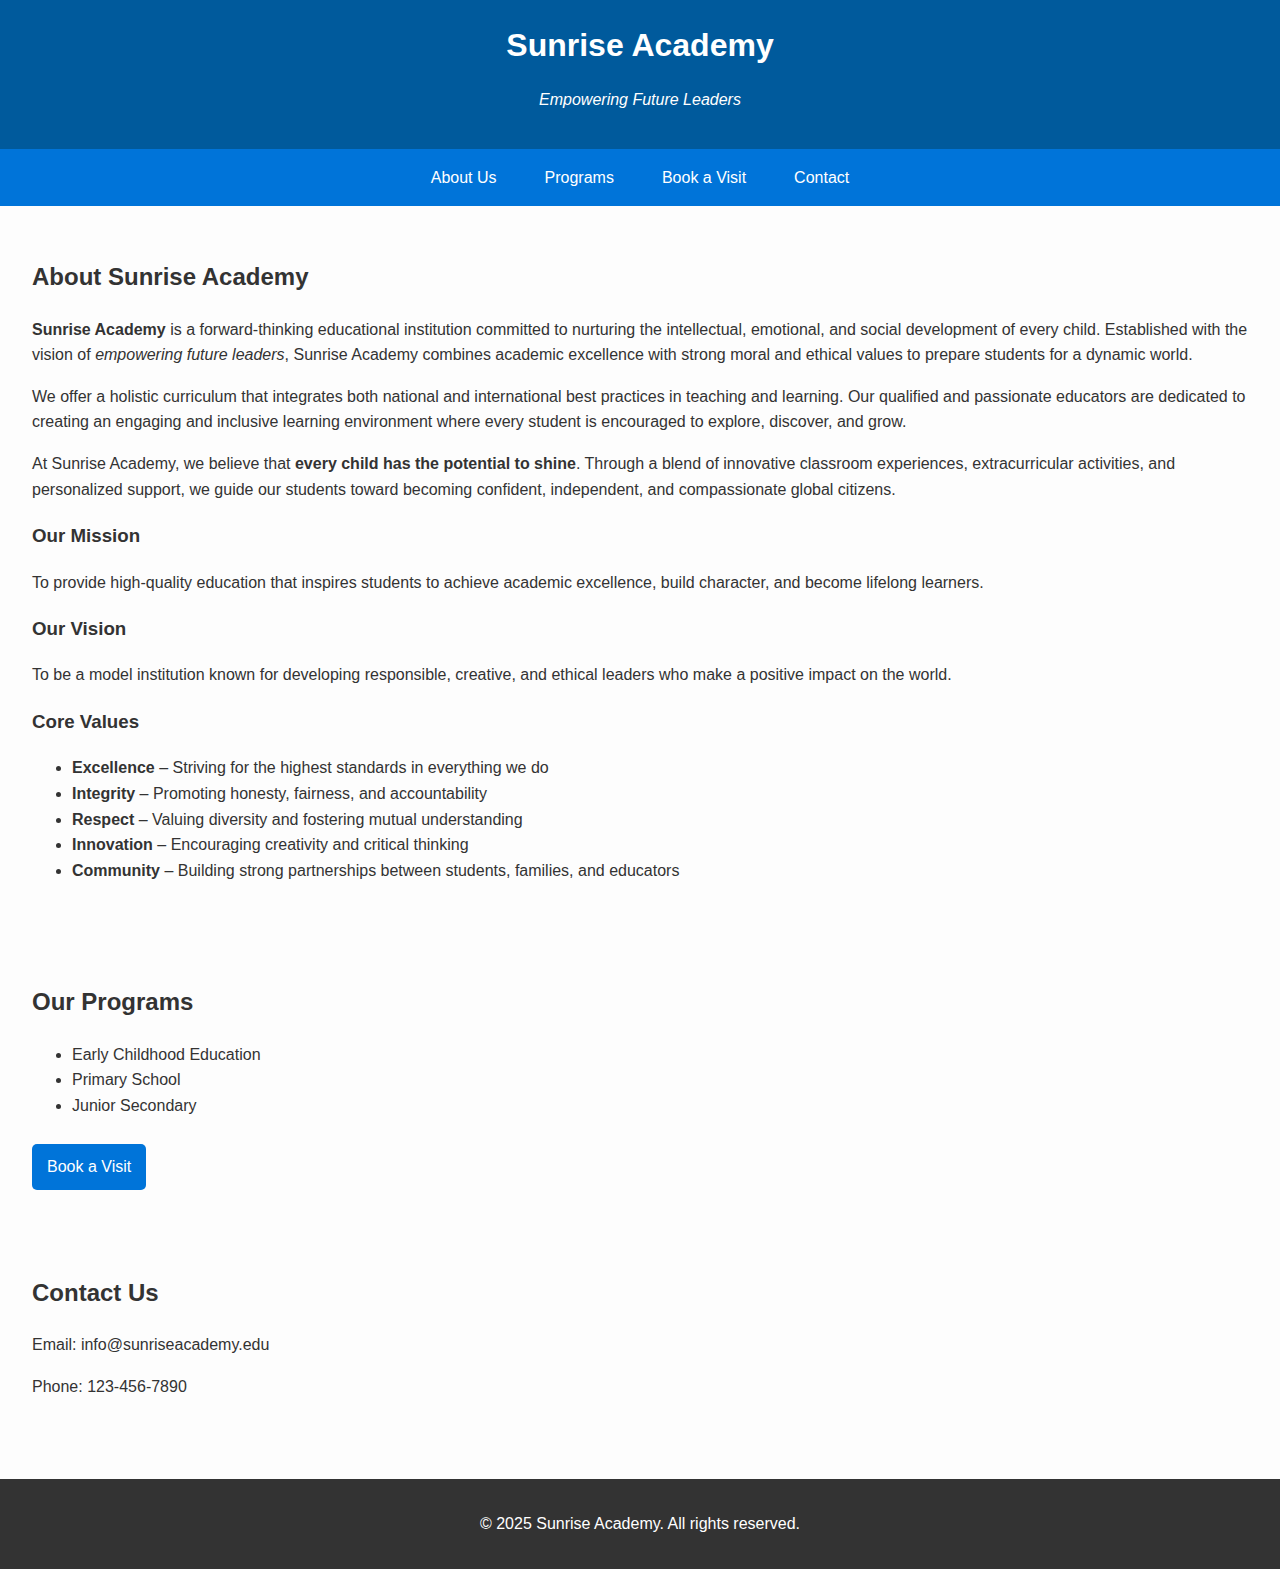
<file: Week 6/index.html>
<!DOCTYPE html>
<html lang="en">
<head>
  <meta charset="UTF-8" />
  <title>Sunrise Academy</title>
  <link rel="stylesheet" href="style.css" />
</head>
<body>

  <header>
    <h1>Sunrise Academy</h1>
    <p><em>Empowering Future Leaders</em></p>
  </header>

  <nav>
    <ul>
      <li><a href="#about">About Us</a></li>
      <li><a href="#programs">Programs</a></li>
      <li><a href="book.html">Book a Visit</a></li> <!-- NEW LINK -->
      <li><a href="#contact">Contact</a></li>
    </ul>
  </nav>

  <section id="about">
  <h2>About Sunrise Academy</h2>

  <p><strong>Sunrise Academy</strong> is a forward-thinking educational institution committed to nurturing the intellectual, emotional, and social development of every child. Established with the vision of <em>empowering future leaders</em>, Sunrise Academy combines academic excellence with strong moral and ethical values to prepare students for a dynamic world.</p>

  <p>We offer a holistic curriculum that integrates both national and international best practices in teaching and learning. Our qualified and passionate educators are dedicated to creating an engaging and inclusive learning environment where every student is encouraged to explore, discover, and grow.</p>

  <p>At Sunrise Academy, we believe that <strong>every child has the potential to shine</strong>. Through a blend of innovative classroom experiences, extracurricular activities, and personalized support, we guide our students toward becoming confident, independent, and compassionate global citizens.</p>

  <h3>Our Mission</h3>
  <p>To provide high-quality education that inspires students to achieve academic excellence, build character, and become lifelong learners.</p>

  <h3>Our Vision</h3>
  <p>To be a model institution known for developing responsible, creative, and ethical leaders who make a positive impact on the world.</p>

  <h3>Core Values</h3>
  <ul>
    <li><strong>Excellence</strong> – Striving for the highest standards in everything we do</li>
    <li><strong>Integrity</strong> – Promoting honesty, fairness, and accountability</li>
    <li><strong>Respect</strong> – Valuing diversity and fostering mutual understanding</li>
    <li><strong>Innovation</strong> – Encouraging creativity and critical thinking</li>
    <li><strong>Community</strong> – Building strong partnerships between students, families, and educators</li>
  </ul>
</section>


  <section id="programs">
    <h2>Our Programs</h2>
    <ul>
      <li>Early Childhood Education</li>
      <li>Primary School</li>
      <li>Junior Secondary</li>
    </ul>
    <a href="book.html" class="button-link">Book a Visit</a> <!-- BUTTON -->
  </section>

  <section id="contact">
    <h2>Contact Us</h2>
    <p>Email: info@sunriseacademy.edu</p>
    <p>Phone: 123-456-7890</p>
  </section>

  <footer>
    <p>&copy; 2025 Sunrise Academy. All rights reserved.</p>
  </footer>
  
  <script src="script.js"></script>

</body>
</html>
</file>
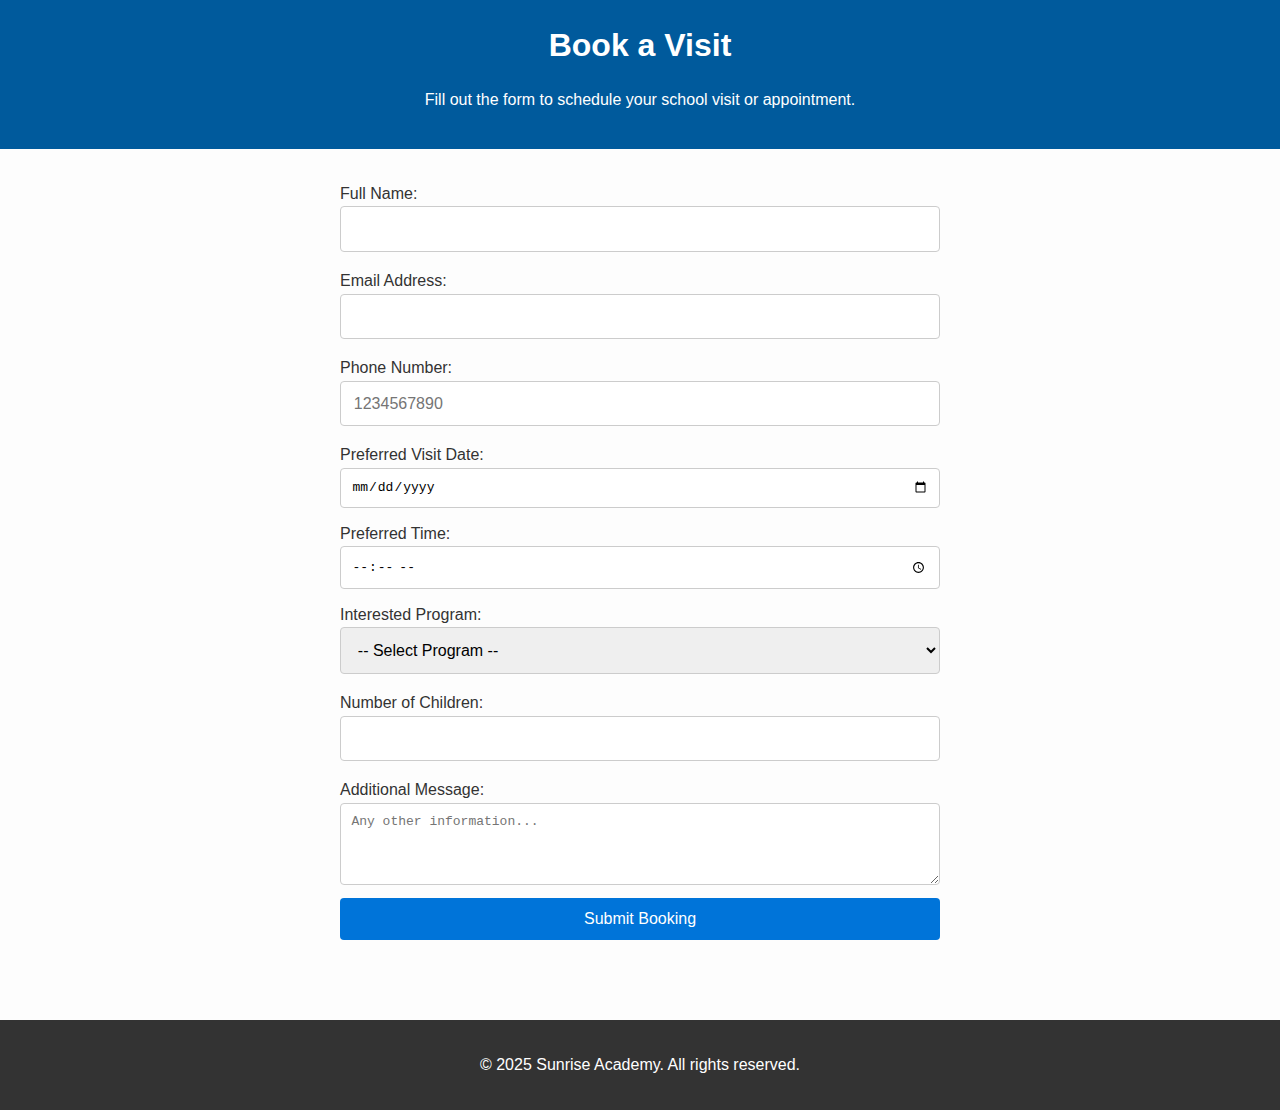
<file: Week 6/book.html>
<!DOCTYPE html>
<html lang="en">
<head>
  <meta charset="UTF-8" />
  <title>Book a Visit – Sunrise Academy</title>
  <link rel="stylesheet" href="style.css" />
</head>
<body>

  <header>
    <h1>Book a Visit</h1>
    <p>Fill out the form to schedule your school visit or appointment.</p>
  </header>

  <section>
    <form id="bookingForm" onsubmit="return handleFormSubmit(event)">
      <label for="fullname">Full Name:</label>
      <input type="text" id="fullname" name="fullname" required>

      <label for="email">Email Address:</label>
      <input type="email" id="email" name="email" required>

      <label for="phone">Phone Number:</label>
      <input type="tel" id="phone" name="phone" pattern="[0-9]{10}" placeholder="1234567890" required>

      <label for="visitDate">Preferred Visit Date:</label>
      <input type="date" id="visitDate" name="visitDate" required>

      <label for="time">Preferred Time:</label>
      <input type="time" id="time" name="time" required>

      <label for="program">Interested Program:</label>
      <select id="program" name="program" required>
        <option value="">-- Select Program --</option>
        <option value="nursery">Nursery</option>
        <option value="primary">Primary</option>
        <option value="junior">Junior Secondary</option>
      </select>

      <label for="children">Number of Children:</label>
      <input type="number" id="children" name="children" min="1" max="5" required>

      <label for="message">Additional Message:</label>
      <textarea id="message" name="message" rows="4" placeholder="Any other information..."></textarea>

      <input type="submit" value="Submit Booking">
    </form>

    <p class="confirmation" id="confirmationMsg">✅ Thank you! Your booking has been received.</p>
  </section>

  <footer>
    <p>&copy; 2025 Sunrise Academy. All rights reserved.</p>
  </footer>

  <script>
    function handleFormSubmit(event) {
      event.preventDefault();
      document.getElementById("confirmationMsg").style.display = "block";
      document.getElementById("bookingForm").reset();
      return false;
    }
  </script>

</body>
</html>
</file>
<file: Week 6/style.css>
/* Base styles */
* {
  box-sizing: border-box;
}

body {
  font-family: 'Segoe UI', sans-serif;
  background-color: #fdfdfd;
  margin: 0;
  padding: 0;
  line-height: 1.6;
  color: #333;
}

/* Header */
header {
  background-color: #005a9c;
  color: white;
  text-align: center;
  padding: 20px 0;
}

header h1 {
  margin: 0;
  font-size: 2em;
}

/* Navigation using Flexbox */
nav ul {
  list-style: none;
  display: flex;
  flex-wrap: wrap;
  justify-content: center;
  padding: 1em;
  margin: 0;
  background-color: #0074d9;
}

nav ul li {
  margin: 0 1em;
}

nav a {
  color: white;
  text-decoration: none;
  font-size: 1rem;
  padding: 0.5em;
}

nav a:hover {
  background-color: #005fa3;
  border-radius: 5px;
}

/* Sections */
section {
  padding: 2rem;
}

/* Form Layout using Flexbox */
form {
  max-width: 600px;
  margin: 0 auto;
  display: flex;
  flex-direction: column;
}

form input,
form select,
form textarea {
  padding: 0.8em;
  margin-bottom: 1em;
  border: 1px solid #ccc;
  border-radius: 4px;
  font-size: 1em;
}

input[type="submit"] {
  background-color: #0074d9;
  color: white;
  border: none;
  padding: 0.75em;
  font-size: 1rem;
  cursor: pointer;
}

input[type="submit"]:hover {
  background-color: #005fa3;
}

/* Confirmation message */
.confirmation {
  color: green;
  font-weight: bold;
  text-align: center;
  display: none;
}

/* Button link */
.button-link {
  display: inline-block;
  padding: 10px 15px;
  background-color: #0074d9;
  color: white;
  text-decoration: none;
  border-radius: 5px;
  margin-top: 10px;
}

.button-link:hover {
  background-color: #005fa3;
}

/* Footer */
footer {
  background-color: #333;
  color: white;
  text-align: center;
  padding: 1em;
  margin-top: 2em;
}

/* Responsive Design */
@media screen and (max-width: 768px) {
  nav ul {
    flex-direction: column;
    align-items: center;
  }

  header, section {
    padding: 1rem;
  }

  form {
    width: 90%;
  }
}

@media screen and (max-width: 480px) {
  header h1 {
    font-size: 1.5rem;
  }

  nav a {
    font-size: 0.9rem;
  }

  input[type="submit"] {
    font-size: 0.9rem;
  }
}
</file>
